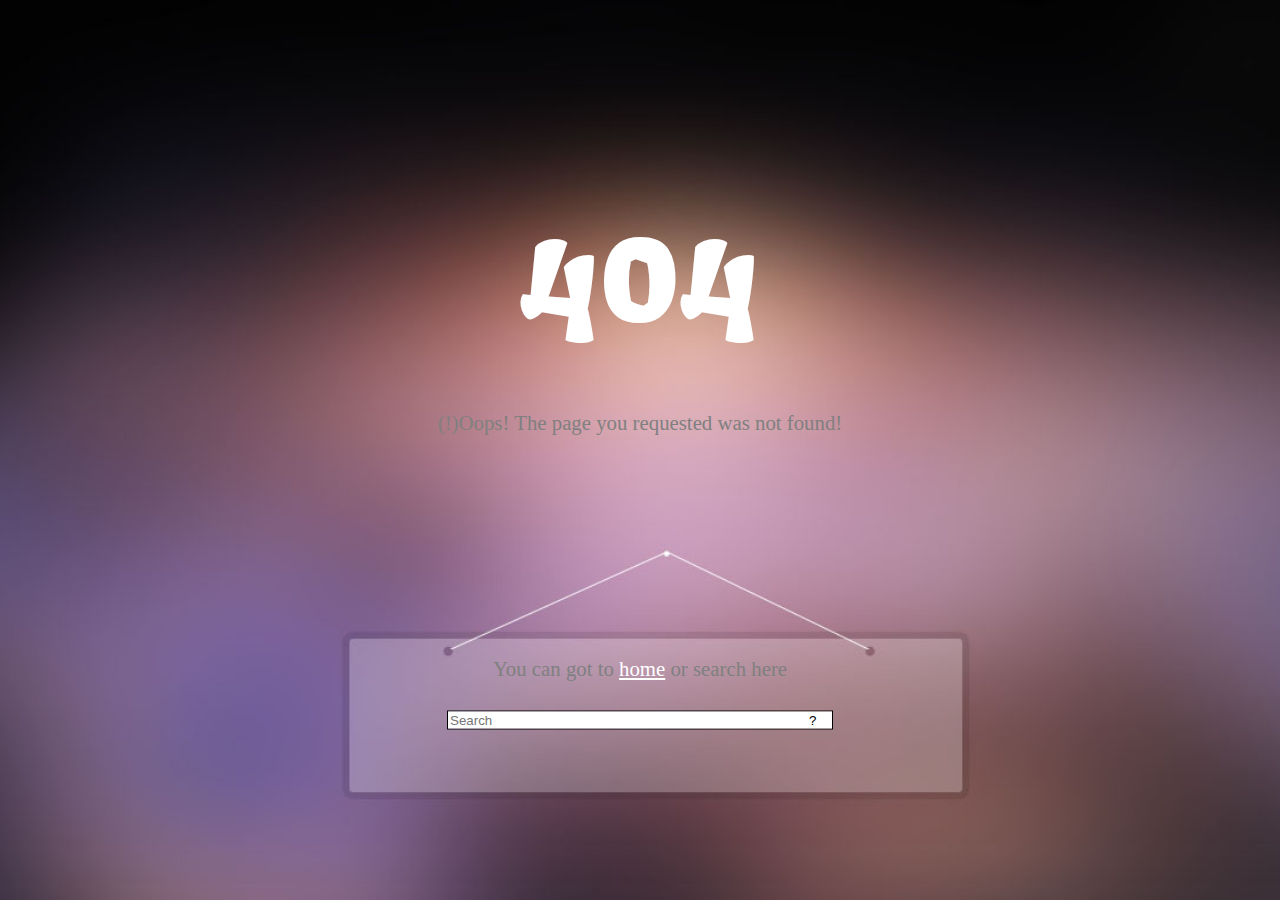
<file: index.html>
<html>
<head>
<title></title>
<link href="style.css" rel="stylesheet">
<link href="https://fonts.googleapis.com/css?family=Fruktur&display=swap" rel="stylesheet">
</head>
<body>
<div id='error'>404</div>
<div id='oops'>(!)Oops! The page you requested was not found!</div>
<div id='gg'>You can got to <href id='home'>home</href> or search here</div>
<div id='search'>
<input type='submit' id='go_search' value='?'><input id='inp_to_search' placeholder='Search'>
</div>
</body>
</html>
</file>
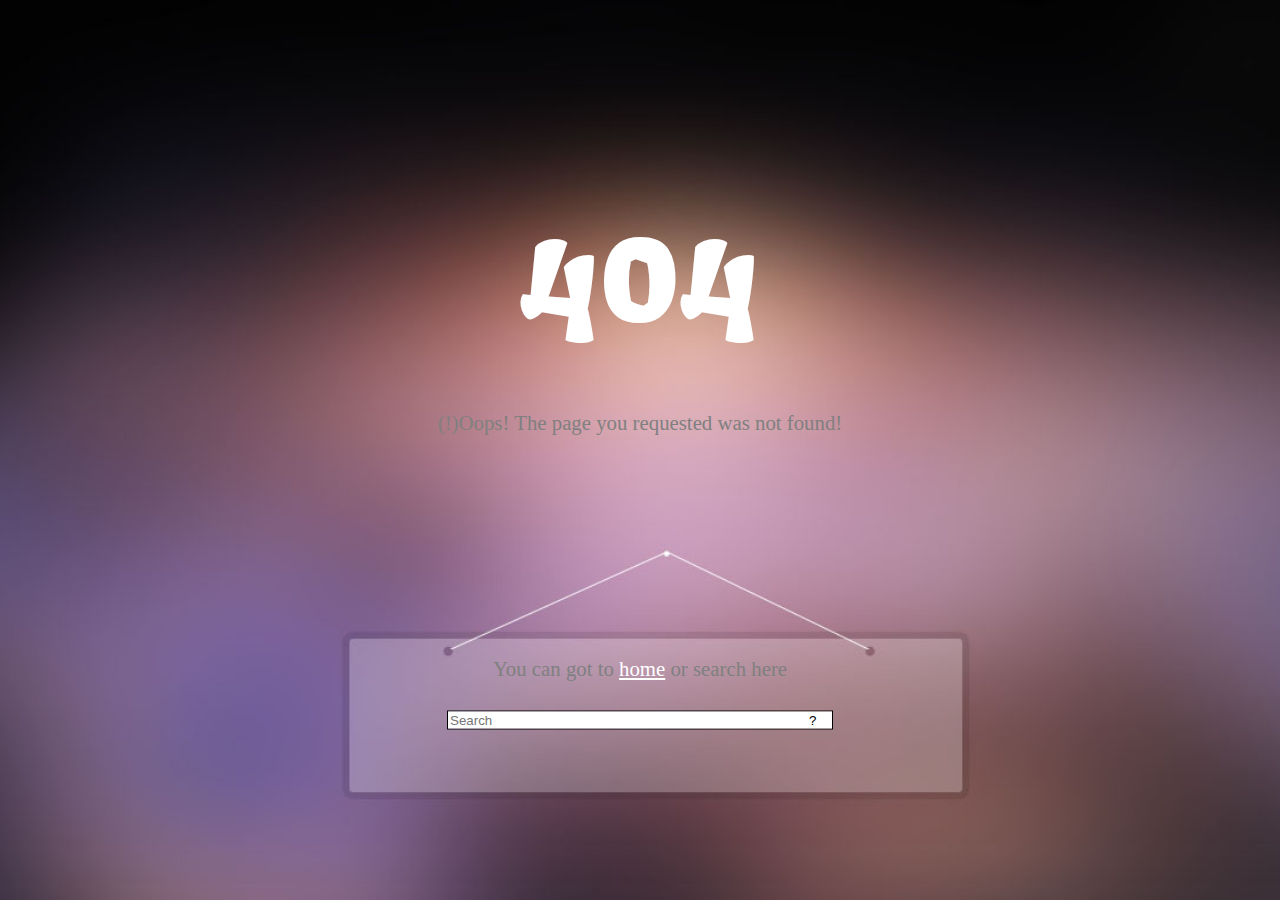
<file: eror404.html>
<html>
<head>
<title></title>
<link href="style.css" rel="stylesheet">
<link href="https://fonts.googleapis.com/css?family=Fruktur&display=swap" rel="stylesheet">
</head>
<body>
<div id='error'>404</div>
<div id='oops'>(!)Oops! The page you requested was not found!</div>
<div id='gg'>You can got to <href id='home'>home</href> or search here</div>
<div id='search'>
<input type='submit' id='go_search' value='?'><input id='inp_to_search' placeholder='Search'>
</div>
</body>
</html>
</file>
<file: style.css>
body{
background:url(fon3.jpg);
background-position: bottom;
background-size:cover;
}
#error{
	color:white;
	font-size:900%;
	font-family: 'Fruktur', cursive;
	position: absolute;
        top: 30%;
        left: 50%;
        margin-right: -50%;
        transform: translate(-50%, -50%)
}
#search{
position: absolute;
        top: 80%;
        left: 50%;
        margin-right: -50%;
        transform: translate(-50%, -50%);
		width:30%;
		border:1px solid;
}
#inp_to_search{
width:90%;
border:none;
float:left;
outline:none;
}
#go_search{
width:10%;
outline:none;

float:right;;
border:none;
background-color:white;
cursor:pointer;
}
#oops{
	color:grey;
	position: absolute;
       top: 47%;
        left: 50%;
        margin-right: -50%;
        transform: translate(-50%, -50%);	font-size:130%;
	
}
#gg{
font-size:130%;
color:gray;
position: absolute;
bottom:23%;
        left: 50%;
        margin-right: -50%;
        transform: translate(-50%, -50%);	font-size:130%;
}
#home{
color:white;
cursor:pointer;
text-decoration:underline;
}
</file>
